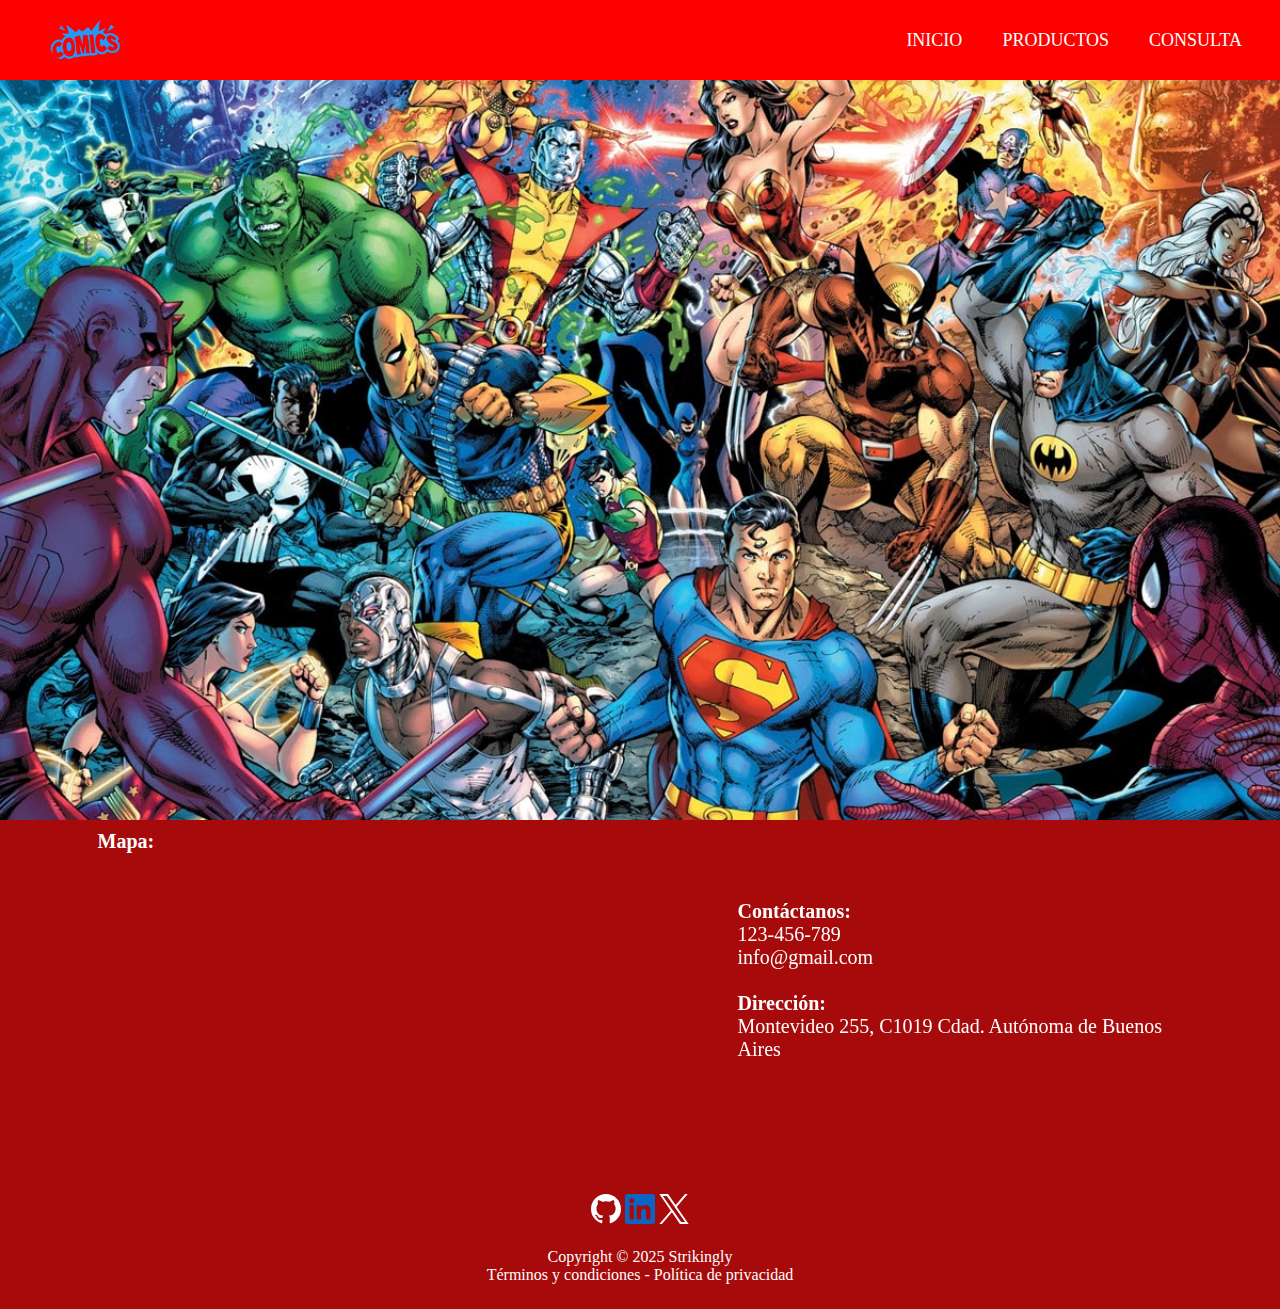
<file: index.html>
<!DOCTYPE html>
<html lang="es">

<head>
    <meta charset="UTF-8">
    <meta name="viewport" content="width=device-width, initial-scale=1.0">
    <title>Inicio Comics</title>
    <link rel="stylesheet" href="css/estilos.css">
    <link rel="stylesheet" href="https://cdnjs.cloudflare.com/ajax/libs/font-awesome/6.0.0-beta3/css/all.min.css">
</head>

<body>
    <!-- Encabezado que puede contener el logo y menú -->
    <header>
        <nav>
            <input type="checkbox" id="check">
            <label for="check" class="checkbtn">
                <i class="fas fa-bars"></i>
            </label>
            <a href="./index.html" class="enlace">
                <img src="img/comics-logo.png" alt="" class="logo">
            </a>
            <ul>
                <li><a href="./index.html">Inicio</a></li>
                <li><a href="./pages/productos.html">Productos</a></li>
                <li><a href="./pages/consulta.html">Consulta</a></li>
            </ul>
        </nav>
    </header>

    <!-- Seccion principal (main) -->
    <main style="height: calc(100vh - 80px);"></main>

    <!-- Pie de pagina (footer) -->
    <footer>
        <div class="footer-contenedor">
            <div class="footer-mapa">
                <h4>Mapa:</h4><br>
                <iframe
                    src="https://www.google.com/maps/embed?pb=!1m18!1m12!1m3!1d13135.704171530311!2d-58.40730071067809!3d-34.60603160826366!2m3!1f0!2f0!3f0!3m2!1i1024!2i768!4f13.1!3m3!1m2!1s0x95bccac38cd96b13%3A0xe7fd376d1ff17852!2sTienda%20-%20CLUB%20DEL%20C%C3%93MIC%20MONTEVIDEO!5e0!3m2!1ses!2sar!4v1748462415845!5m2!1ses!2sar"
                    width="100%" height="250" style="border:0; border-radius: 15px;" allowfullscreen="" loading="lazy"
                    referrerpolicy="no-referrer-when-downgrade"></iframe>
            </div>
            <div class="footer-direccion">
                <h4>Contáctanos:</h4>
                <p>123-456-789</p>
                <p>info@gmail.com</p>
                <br>
                <h4>Dirección:</h4>
                <p>Montevideo 255, C1019 Cdad. Autónoma de Buenos Aires</p>
            </div>
        </div>
        <br>
        <div class="footer-terminos">
            <div class="iconos" style="padding: 10px;">
                <svg width="30" height="30" viewBox="0 0 1024 1024" fill="none" xmlns="http://www.w3.org/2000/svg">
                    <path fill-rule="evenodd" clip-rule="evenodd"
                        d="M8 0C3.58 0 0 3.58 0 8C0 11.54 2.29 14.53 5.47 15.59C5.87 15.66 6.02 15.42 6.02 15.21C6.02 15.02 6.01 14.39 6.01 13.72C4 14.09 3.48 13.23 3.32 12.78C3.23 12.55 2.84 11.84 2.5 11.65C2.22 11.5 1.82 11.13 2.49 11.12C3.12 11.11 3.57 11.7 3.72 11.94C4.44 13.15 5.59 12.81 6.05 12.6C6.12 12.08 6.33 11.73 6.56 11.53C4.78 11.33 2.92 10.64 2.92 7.58C2.92 6.71 3.23 5.99 3.74 5.43C3.66 5.23 3.38 4.41 3.82 3.31C3.82 3.31 4.49 3.1 6.02 4.13C6.66 3.95 7.34 3.86 8.02 3.86C8.7 3.86 9.38 3.95 10.02 4.13C11.55 3.09 12.22 3.31 12.22 3.31C12.66 4.41 12.38 5.23 12.3 5.43C12.81 5.99 13.12 6.7 13.12 7.58C13.12 10.65 11.25 11.33 9.47 11.53C9.76 11.78 10.01 12.26 10.01 13.01C10.01 14.08 10 14.94 10 15.21C10 15.42 10.15 15.67 10.55 15.59C13.71 14.53 16 11.53 16 8C16 3.58 12.42 0 8 0Z"
                        transform="scale(64)" fill="#ffff" />
                </svg>
                <svg width="30" height="30" xmlns="http://www.w3.org/2000/svg" preserveAspectRatio="xMidYMid"
                    viewBox="0 0 256 256">
                    <path
                        d="M218.123 218.127h-37.931v-59.403c0-14.165-.253-32.4-19.728-32.4-19.756 0-22.779 15.434-22.779 31.369v60.43h-37.93V95.967h36.413v16.694h.51a39.907 39.907 0 0 1 35.928-19.733c38.445 0 45.533 25.288 45.533 58.186l-.016 67.013ZM56.955 79.27c-12.157.002-22.014-9.852-22.016-22.009-.002-12.157 9.851-22.014 22.008-22.016 12.157-.003 22.014 9.851 22.016 22.008A22.013 22.013 0 0 1 56.955 79.27m18.966 138.858H37.95V95.967h37.97v122.16ZM237.033.018H18.89C8.58-.098.125 8.161-.001 18.471v219.053c.122 10.315 8.576 18.582 18.89 18.474h218.144c10.336.128 18.823-8.139 18.966-18.474V18.454c-.147-10.33-8.635-18.588-18.966-18.453"
                        fill="#0A66C2" />
                </svg>
                <svg xmlns="http://www.w3.org/2000/svg" width="30" height="30" fill="none" viewBox="0 0 1200 1227">
                    <path fill="#fff"
                        d="M714.163 519.284 1160.89 0h-105.86L667.137 450.887 357.328 0H0l468.492 681.821L0 1226.37h105.866l409.625-476.152 327.181 476.152H1200L714.137 519.284h.026ZM569.165 687.828l-47.468-67.894-377.686-540.24h162.604l304.797 435.991 47.468 67.894 396.2 566.721H892.476L569.165 687.854v-.026Z" />
                </svg>
            </div>

            <div>
                <p>Copyright © 2025 Strikingly</p>
                <p>Términos y condiciones - Política de privacidad</p>
            </div>
        </div>
    </footer>

</body>

</html>
</file>
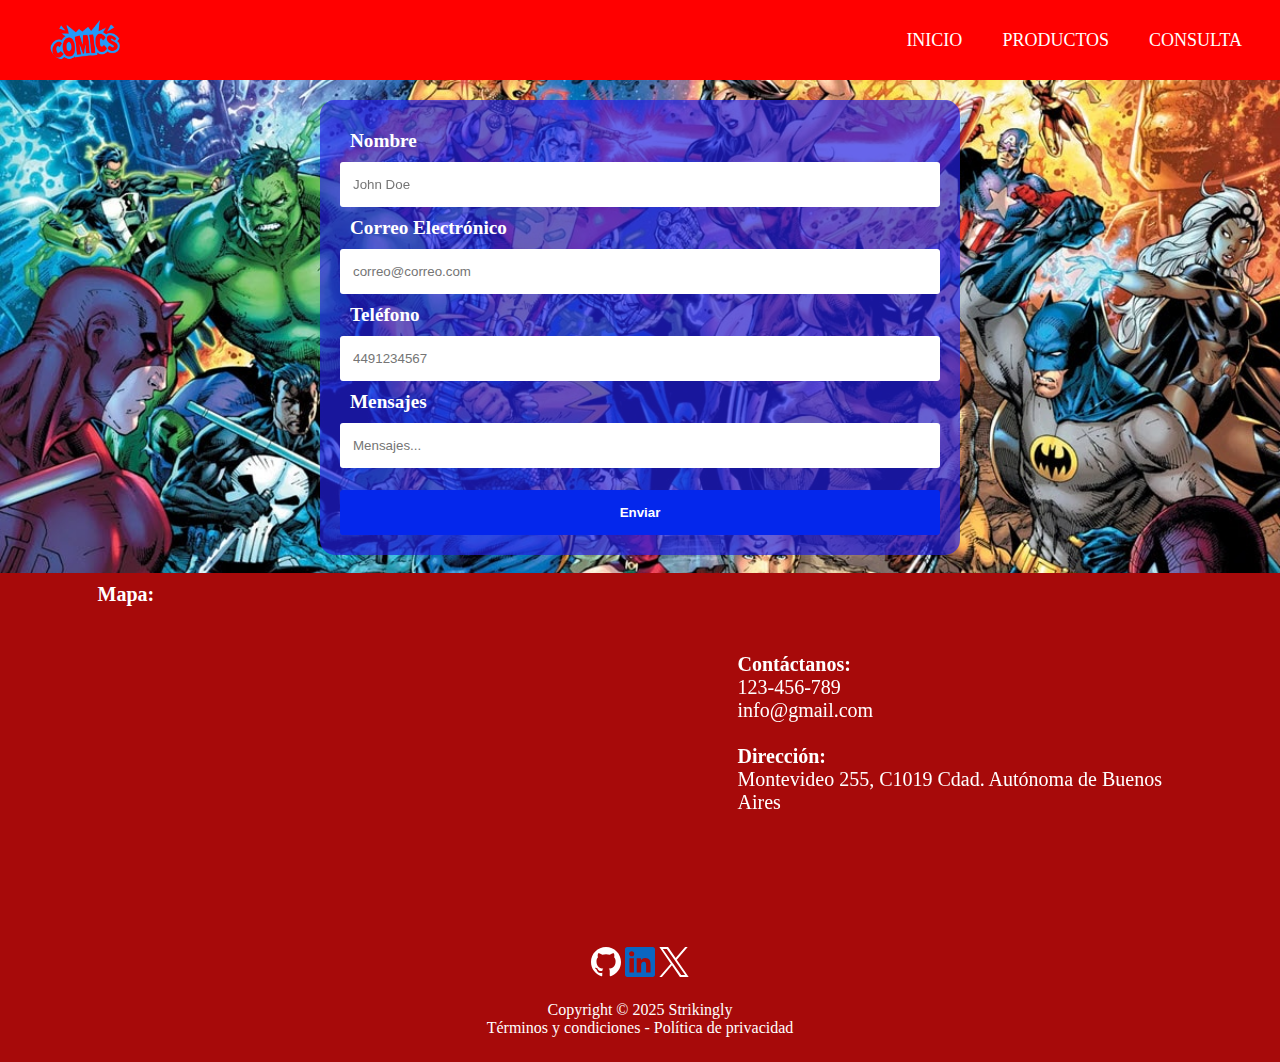
<file: pages/consulta.html>
<!DOCTYPE html>
<html lang="es">

<head>
    <meta charset="UTF-8">
    <meta name="viewport" content="width=device-width, initial-scale=1.0">
    <title>Productos</title>
    <link rel="stylesheet" href="../css/estilos.css">
    <link rel="stylesheet" href="https://cdnjs.cloudflare.com/ajax/libs/font-awesome/6.0.0-beta3/css/all.min.css">
</head>

<body>
    <!-- Encabezado que puede contener el logo y menú -->
    <header>
        <nav>
            <input type="checkbox" id="check">
            <label for="check" class="checkbtn">
                <i class="fas fa-bars"></i>
            </label>
            <a href="../index.html" class="enlace">
                <img src="../img/comics-logo.png" alt="" class="logo">
            </a>
            <ul>
                <li><a href="../index.html">Inicio</a></li>
                <li><a href="./productos.html">Productos</a></li>
                <li><a href="./consulta.html">Consulta</a></li>
            </ul>
        </nav>
    </header>
    <!-- Seccion principal (main) -->
    <div class="main">
        <form action="" class="formulario" id="formulario">
            <!-- Grupo: Nombre -->
            <div class="formulario__grupo" id="grupo__nombre">
                <label for="nombre" class="formulario__label">Nombre</label>
                <div class="formulario__grupo-input">
                    <input type="text" class="formulario__input" name="nombre" id="nombre" placeholder="John Doe">
                    <i class="formulario__validacion-estado fas fa-times-circle"></i>
                </div>
                <p class="formulario__input-error">Llena el campo de nombre</p>
            </div>

            <!-- Grupo: Correo Electronico -->
            <div class="formulario__grupo" id="grupo__correo">
                <label for="correo" class="formulario__label">Correo Electrónico</label>
                <div class="formulario__grupo-input">
                    <input type="email" class="formulario__input" name="correo" id="correo"
                        placeholder="correo@correo.com">
                    <i class="formulario__validacion-estado fas fa-times-circle"></i>
                </div>
                <p class="formulario__input-error">El correo solo puede contener letras, numeros, puntos, guiones y guion bajo.</p>
            </div>

            <!-- Grupo: Teléfono -->
            <div class="formulario__grupo" id="grupo__telefono">
                <label for="telefono" class="formulario__label">Teléfono</label>
                <div class="formulario__grupo-input">
                    <input type="text" class="formulario__input" name="telefono" id="telefono" placeholder="4491234567">
                    <i class="formulario__validacion-estado fas fa-times-circle"></i>
                </div>
                <p class="formulario__input-error">El telefono solo puede contener numeros y el maximo son 14 dígitos.</p>
            </div>

            <!-- Grupo: Mensajes -->
            <div class="formulario__grupo" id="grupo__mensaje">
                <label for="nombre" class="formulario__label">Mensajes</label>
                <div class="formulario__grupo-input">
                    <input type="text" class="formulario__input" name="mensaje" id="mensaje" placeholder="Mensajes...">
                    <i class="formulario__validacion-estado fas fa-times-circle"></i>
                </div>
                <p class="formulario__input-error">Llena el campo de mensajes</p>
            </div>

            <div class="formulario__mensaje" id="formulario__mensaje">
                <p><i class="fas fa-exclamation-triangle"></i>  Por favor rellena el formulario</p>
            </div>

            <br>
            <div class="formulario__grupo formulario__grupo-btn-enviar">
                <button type="submit" class="formulario__btn">Enviar</button>
                <p class="formulario__mensaje-exito" id="formulario__mensaje-exito">Formulario enviado exitosamente!</p>
            </div>
        </form>
        <br>
    </div>

    <!-- Pie de pagina (footer) -->
    <footer>
        <div class="footer-contenedor">
            <div class="footer-mapa">
                <h4>Mapa:</h4><br>
                <iframe
                    src="https://www.google.com/maps/embed?pb=!1m18!1m12!1m3!1d13135.704171530311!2d-58.40730071067809!3d-34.60603160826366!2m3!1f0!2f0!3f0!3m2!1i1024!2i768!4f13.1!3m3!1m2!1s0x95bccac38cd96b13%3A0xe7fd376d1ff17852!2sTienda%20-%20CLUB%20DEL%20C%C3%93MIC%20MONTEVIDEO!5e0!3m2!1ses!2sar!4v1748462415845!5m2!1ses!2sar"
                    width="100%" height="250" style="border:0; border-radius: 15px;" allowfullscreen="" loading="lazy"
                    referrerpolicy="no-referrer-when-downgrade"></iframe>
            </div>
            <div class="footer-direccion">
                <h4>Contáctanos:</h4>
                <p>123-456-789</p>
                <p>info@gmail.com</p>
                <br>
                <h4>Dirección:</h4>
                <p>Montevideo 255, C1019 Cdad. Autónoma de Buenos Aires</p>
            </div>
        </div>
        <br>
        <div class="footer-terminos">
            <div class="iconos" style="padding: 10px;">
                <svg width="30" height="30" viewBox="0 0 1024 1024" fill="none" xmlns="http://www.w3.org/2000/svg">
                    <path fill-rule="evenodd" clip-rule="evenodd"
                        d="M8 0C3.58 0 0 3.58 0 8C0 11.54 2.29 14.53 5.47 15.59C5.87 15.66 6.02 15.42 6.02 15.21C6.02 15.02 6.01 14.39 6.01 13.72C4 14.09 3.48 13.23 3.32 12.78C3.23 12.55 2.84 11.84 2.5 11.65C2.22 11.5 1.82 11.13 2.49 11.12C3.12 11.11 3.57 11.7 3.72 11.94C4.44 13.15 5.59 12.81 6.05 12.6C6.12 12.08 6.33 11.73 6.56 11.53C4.78 11.33 2.92 10.64 2.92 7.58C2.92 6.71 3.23 5.99 3.74 5.43C3.66 5.23 3.38 4.41 3.82 3.31C3.82 3.31 4.49 3.1 6.02 4.13C6.66 3.95 7.34 3.86 8.02 3.86C8.7 3.86 9.38 3.95 10.02 4.13C11.55 3.09 12.22 3.31 12.22 3.31C12.66 4.41 12.38 5.23 12.3 5.43C12.81 5.99 13.12 6.7 13.12 7.58C13.12 10.65 11.25 11.33 9.47 11.53C9.76 11.78 10.01 12.26 10.01 13.01C10.01 14.08 10 14.94 10 15.21C10 15.42 10.15 15.67 10.55 15.59C13.71 14.53 16 11.53 16 8C16 3.58 12.42 0 8 0Z"
                        transform="scale(64)" fill="#ffff" />
                </svg>
                <svg width="30" height="30" xmlns="http://www.w3.org/2000/svg" preserveAspectRatio="xMidYMid"
                    viewBox="0 0 256 256">
                    <path
                        d="M218.123 218.127h-37.931v-59.403c0-14.165-.253-32.4-19.728-32.4-19.756 0-22.779 15.434-22.779 31.369v60.43h-37.93V95.967h36.413v16.694h.51a39.907 39.907 0 0 1 35.928-19.733c38.445 0 45.533 25.288 45.533 58.186l-.016 67.013ZM56.955 79.27c-12.157.002-22.014-9.852-22.016-22.009-.002-12.157 9.851-22.014 22.008-22.016 12.157-.003 22.014 9.851 22.016 22.008A22.013 22.013 0 0 1 56.955 79.27m18.966 138.858H37.95V95.967h37.97v122.16ZM237.033.018H18.89C8.58-.098.125 8.161-.001 18.471v219.053c.122 10.315 8.576 18.582 18.89 18.474h218.144c10.336.128 18.823-8.139 18.966-18.474V18.454c-.147-10.33-8.635-18.588-18.966-18.453"
                        fill="#0A66C2" />
                </svg>
                <svg xmlns="http://www.w3.org/2000/svg" width="30" height="30" fill="none" viewBox="0 0 1200 1227">
                    <path fill="#fff"
                        d="M714.163 519.284 1160.89 0h-105.86L667.137 450.887 357.328 0H0l468.492 681.821L0 1226.37h105.866l409.625-476.152 327.181 476.152H1200L714.137 519.284h.026ZM569.165 687.828l-47.468-67.894-377.686-540.24h162.604l304.797 435.991 47.468 67.894 396.2 566.721H892.476L569.165 687.854v-.026Z" />
                </svg>
            </div>

            <div>
                <p>Copyright © 2025 Strikingly</p>
                <p>Términos y condiciones - Política de privacidad</p>
            </div>
        </div>
    </footer>

    <script src="../js/consulta.js"></script>
</body>

</html>
</file>
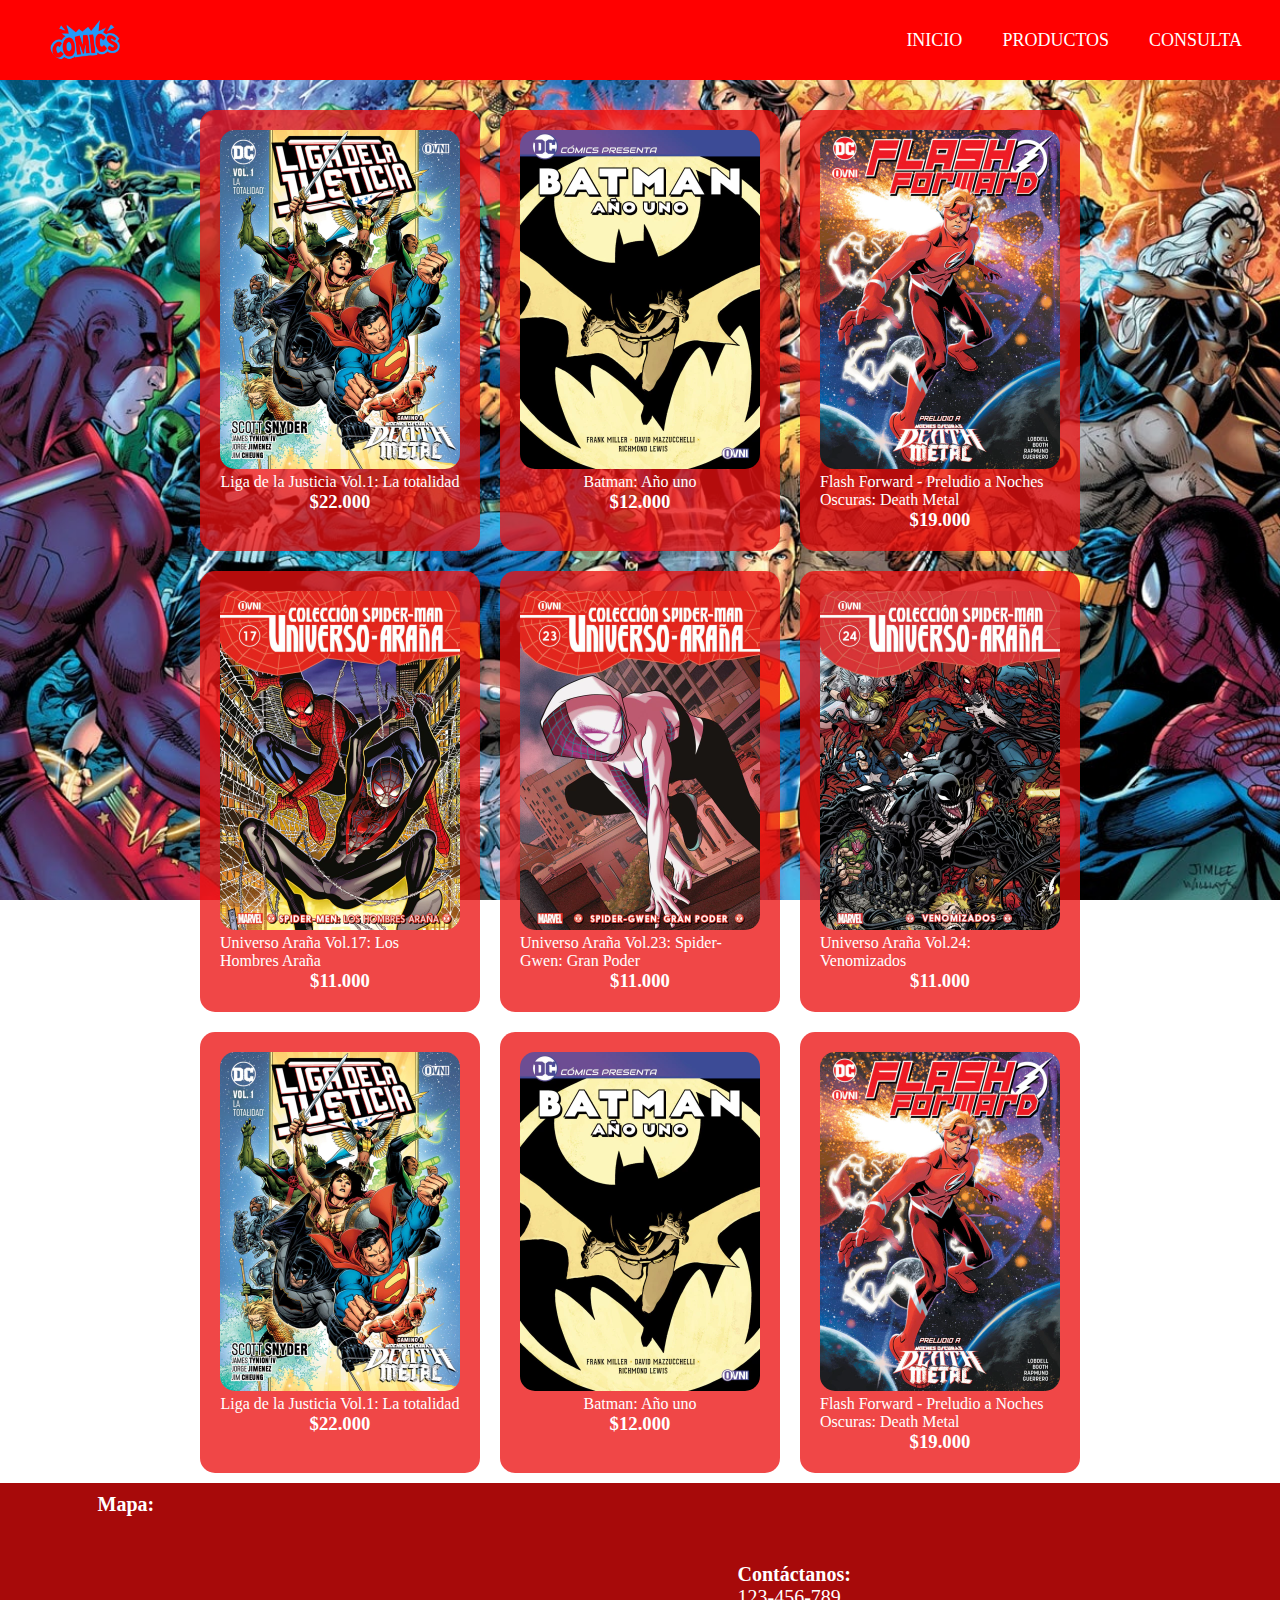
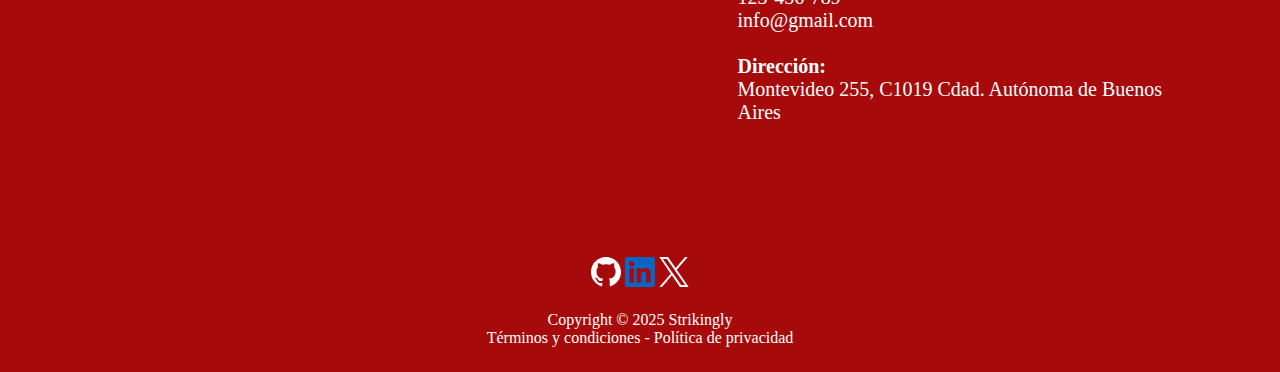
<file: pages/productos.html>
<!DOCTYPE html>
<html lang="es">

<head>
    <meta charset="UTF-8">
    <meta name="viewport" content="width=device-width, initial-scale=1.0">
    <title>Productos</title>
    <link rel="stylesheet" href="../css/estilos.css">
    <link rel="stylesheet" href="https://cdnjs.cloudflare.com/ajax/libs/font-awesome/6.0.0-beta3/css/all.min.css">
</head>

<body>
    <!-- Encabezado que puede contener el logo y menú -->
    <header>
        <nav>
            <input type="checkbox" id="check">
            <label for="check" class="checkbtn">
                <i class="fas fa-bars"></i>
            </label>
            <a href="../index.html" class="enlace">
                <img src="../img/comics-logo.png" alt="" class="logo">
            </a>
            <ul>
                <li><a href="../index.html">Inicio</a></li>
                <li><a href="./productos.html">Productos</a></li>
                <li><a href="./consulta.html">Consulta</a></li>
            </ul>
        </nav>
    </header>
    <!-- Seccion principal (main) -->
    <main>
        <section>
            <div class="container">
                <div class="item">
                    <img src="../img/item1.webp" alt="" />
                    <p>Liga de la Justicia Vol.1: La totalidad</p>
                    <h3>$22.000</h3>
                </div>
                <div class="item">
                    <img src="../img/item2.webp" alt="" />
                    <p>Batman: Año uno</p>
                    <h3>$12.000</h3>
                </div>
                <div class="item">
                    <img src="../img/item3.webp" alt="" />
                    <p>Flash Forward - Preludio a Noches Oscuras: Death Metal</p>
                    <h3>$19.000</h3>
                </div>
                <div class="item">
                    <img src="../img/item4.webp" alt="" />
                    <p>Universo Araña Vol.17: Los Hombres Araña</p>
                    <h3>$11.000</h3>
                </div>
                <div class="item">
                    <img src="../img/item5.webp" alt="" />
                    <p>Universo Araña Vol.23: Spider-Gwen: Gran Poder</p>
                    <h3>$11.000</h3>
                </div>
                <div class="item">
                    <img src="../img/item6.webp" alt="" />
                    <p>Universo Araña Vol.24: Venomizados</p>
                    <h3>$11.000</h3>
                </div>
                <div class="item">
                    <img src="../img/item1.webp" alt="" />
                    <p>Liga de la Justicia Vol.1: La totalidad</p>
                    <h3>$22.000</h3>
                </div>
                <div class="item">
                    <img src="../img/item2.webp" alt="" />
                    <p>Batman: Año uno</p>
                    <h3>$12.000</h3>
                </div>
                <div class="item">
                    <img src="../img/item3.webp" alt="" />
                    <p>Flash Forward - Preludio a Noches Oscuras: Death Metal</p>
                    <h3>$19.000</h3>
                </div>
            </div>
        </section>
    </main>

    <!-- Pie de pagina (footer) -->
    <footer>
        <div class="footer-contenedor">
            <div class="footer-mapa">
                <h4>Mapa:</h4><br>
                <iframe
                    src="https://www.google.com/maps/embed?pb=!1m18!1m12!1m3!1d13135.704171530311!2d-58.40730071067809!3d-34.60603160826366!2m3!1f0!2f0!3f0!3m2!1i1024!2i768!4f13.1!3m3!1m2!1s0x95bccac38cd96b13%3A0xe7fd376d1ff17852!2sTienda%20-%20CLUB%20DEL%20C%C3%93MIC%20MONTEVIDEO!5e0!3m2!1ses!2sar!4v1748462415845!5m2!1ses!2sar"
                    width="100%" height="250" style="border:0; border-radius: 15px;" allowfullscreen="" loading="lazy"
                    referrerpolicy="no-referrer-when-downgrade"></iframe>
            </div>
            <div class="footer-direccion">
                <h4>Contáctanos:</h4>
                <p>123-456-789</p>
                <p>info@gmail.com</p>
                <br>
                <h4>Dirección:</h4>
                <p>Montevideo 255, C1019 Cdad. Autónoma de Buenos Aires</p>
            </div>
        </div>
        <br>
        <div class="footer-terminos">
            <div class="iconos" style="padding: 10px;">
                <svg width="30" height="30" viewBox="0 0 1024 1024" fill="none" xmlns="http://www.w3.org/2000/svg">
                    <path fill-rule="evenodd" clip-rule="evenodd"
                        d="M8 0C3.58 0 0 3.58 0 8C0 11.54 2.29 14.53 5.47 15.59C5.87 15.66 6.02 15.42 6.02 15.21C6.02 15.02 6.01 14.39 6.01 13.72C4 14.09 3.48 13.23 3.32 12.78C3.23 12.55 2.84 11.84 2.5 11.65C2.22 11.5 1.82 11.13 2.49 11.12C3.12 11.11 3.57 11.7 3.72 11.94C4.44 13.15 5.59 12.81 6.05 12.6C6.12 12.08 6.33 11.73 6.56 11.53C4.78 11.33 2.92 10.64 2.92 7.58C2.92 6.71 3.23 5.99 3.74 5.43C3.66 5.23 3.38 4.41 3.82 3.31C3.82 3.31 4.49 3.1 6.02 4.13C6.66 3.95 7.34 3.86 8.02 3.86C8.7 3.86 9.38 3.95 10.02 4.13C11.55 3.09 12.22 3.31 12.22 3.31C12.66 4.41 12.38 5.23 12.3 5.43C12.81 5.99 13.12 6.7 13.12 7.58C13.12 10.65 11.25 11.33 9.47 11.53C9.76 11.78 10.01 12.26 10.01 13.01C10.01 14.08 10 14.94 10 15.21C10 15.42 10.15 15.67 10.55 15.59C13.71 14.53 16 11.53 16 8C16 3.58 12.42 0 8 0Z"
                        transform="scale(64)" fill="#ffff" />
                </svg>
                <svg width="30" height="30" xmlns="http://www.w3.org/2000/svg" preserveAspectRatio="xMidYMid"
                    viewBox="0 0 256 256">
                    <path
                        d="M218.123 218.127h-37.931v-59.403c0-14.165-.253-32.4-19.728-32.4-19.756 0-22.779 15.434-22.779 31.369v60.43h-37.93V95.967h36.413v16.694h.51a39.907 39.907 0 0 1 35.928-19.733c38.445 0 45.533 25.288 45.533 58.186l-.016 67.013ZM56.955 79.27c-12.157.002-22.014-9.852-22.016-22.009-.002-12.157 9.851-22.014 22.008-22.016 12.157-.003 22.014 9.851 22.016 22.008A22.013 22.013 0 0 1 56.955 79.27m18.966 138.858H37.95V95.967h37.97v122.16ZM237.033.018H18.89C8.58-.098.125 8.161-.001 18.471v219.053c.122 10.315 8.576 18.582 18.89 18.474h218.144c10.336.128 18.823-8.139 18.966-18.474V18.454c-.147-10.33-8.635-18.588-18.966-18.453"
                        fill="#0A66C2" />
                </svg>
                <svg xmlns="http://www.w3.org/2000/svg" width="30" height="30" fill="none" viewBox="0 0 1200 1227">
                    <path fill="#fff"
                        d="M714.163 519.284 1160.89 0h-105.86L667.137 450.887 357.328 0H0l468.492 681.821L0 1226.37h105.866l409.625-476.152 327.181 476.152H1200L714.137 519.284h.026ZM569.165 687.828l-47.468-67.894-377.686-540.24h162.604l304.797 435.991 47.468 67.894 396.2 566.721H892.476L569.165 687.854v-.026Z" />
                </svg>
            </div>

            <div>
                <p>Copyright © 2025 Strikingly</p>
                <p>Términos y condiciones - Política de privacidad</p>
            </div>
        </div>
    </footer>

</body>

</html>
</file>
<file: css/estilos.css>
* {
    padding: 0;
    margin: 0;
    text-decoration: none;
    list-style: none;
    box-sizing: border-box;
}

/* header */
header {
    position: fixed;
    background: red;
    height: 80px;
    width: 100%;
}

.enlace {
    position: absolute;
    padding: 20px 50px;
}

.logo {
    height: 40px;
}

nav ul {
    float: right;
    margin-right: 20px;
}

nav ul li {
    display: inline-block;
    line-height: 80px;
    margin: 0 5px;
}

nav ul li a {
    color: #fff;
    font-size: 18px;
    padding: 7px 13px;
    border-radius: 3px;
    text-transform: uppercase;
}

li a:hover {
    background: blue;
    transition: .5s;
}

.checkbtn {
    font-size: 30px;
    color: #fff;
    float: right;
    line-height: 80px;
    margin-right: 40px;
    cursor: pointer;
    display: none;
}

#check {
    display: none;
}

/* main */
main {
    background: url(../img/dc-marvel-omnibus.jpg) fixed;
    background-size: cover;
    background-position: auto;
    padding-top: 100px;
}


.container {
    display: grid;
    grid-template-columns: 300px 300px 300px;
    width: 100%;
    justify-content: center;
}

.item {
    border-radius: 15px;
    margin: 10px;
    background-color: #ec1010c4;
    color: white;
    padding: 20px;
}

img {
    width: 100%;
    border-radius: 15px;
}

h3,
.item p {
    display: grid;
    justify-content: center;
}

/*-------------------------------------------------------------------------------------------------*/
/* Formulario */
.main {
    background: url(../img/dc-marvel-omnibus.jpg) fixed;
    background-size: cover;
    background-position: auto;
    padding-top: 100px;
}

.formulario {
    background-color: #2320e2b0;
    border-radius: 15px;
    color: white;
    font-size: 1.2rem;
    padding: 20px;
    margin: 0 auto;
    width: 50%;
}

.formulario__label {
    display: block;
    font-weight: 700;
    padding: 10px;
    cursor: pointer;
}

.formulario__grupo-input {
    position: relative;
}

.formulario__input {
    width: 100%;
    border: 3px solid transparent;
    border-radius: 3px;
    height: 45px;
    line-height: 45px;
    padding: 0 40px 0 10px;
    transition: .3s ease all;
}

.formulario__input:focus {
    border: 3px solid #0075FF;
    outline: none;
    box-shadow: 3px 0px 30px rgba(163, 163, 163, 0.4);
}

.formulario__input-error {
    color: rgb(255, 238, 0);
    font-size: 20px;
    margin-bottom: 0;
    display: none;
}

.formulario__input-error-activo {
    display: block;
}

.formulario__validacion-estado {
    position: absolute;
    right: 10px;
    bottom: 15px;
    z-index: 100;
    font-size: 16px;
    opacity: 0;
}

.formulario__checkbox {
    margin-right: 10px;
}

.formulario__grupo-terminos,
.formulario__mensaje,
.formulario__grupo-btn-enviar {
    grid-column: span 2;
}

.formulario__mensaje {
    height: 45px;
    line-height: 45px;
    background: #F66060;
    padding: 0 15px;
    border-radius: 3px;
    display: none;
}

.formulario__mensaje-activo {
    display: block;
}

.formulario__mensaje p {
    margin: 0;
}

.formulario__grupo-btn-enviar {
    display: flex;
    flex-direction: column;
    align-items: center;
}

.formulario__btn {
    height: 45px;
    line-height: 45px;
    width: 100%;
    background: #0427ec;
    color: #fff;
    font-weight: bold;
    border: none;
    border-radius: 3px;
    cursor: pointer;
    transition: .1s ease all;
}

.formulario__btn:hover {
    box-shadow: 3px 0px 30px rgba(163, 163, 163, 1);
}

.formulario__mensaje-exito {
    font-size: 20px;
    color: #1eff00;
    display: none;
}

.formulario__mensaje-exito-activo {
    display: block;
}

/* ----- -----  Estilos para Validacion ----- ----- */
.formulario__grupo-correcto .formulario__validacion-estado {
    color: #1ed12d;
    opacity: 1;
}

.formulario__grupo-incorrecto .formulario__label {
    color: #ff0000;
}

.formulario__grupo-incorrecto .formulario__validacion-estado {
    color: #bb2929;
    opacity: 1;
}

.formulario__grupo-incorrecto .formulario__input {
    border: 3px solid #ff0000;
}

/*-----------------------------------------------------------------------------------------------*/
/* Footer - Pie de página */
footer {
    position: relative;
    width: 100%;
    padding: 0;
    background-color: rgb(167, 10, 10);
    color: white;
}

.footer-contenedor {
    display: flex;
    flex-wrap: wrap;
    justify-content: space-around;
    align-items: center;
}

.footer-contenedor>div {
    width: 445px;
    margin: 10px;
    text-align: start;
    font-size: 20px;
}

.footer-terminos {
    display: flex;
    flex-wrap: wrap;
    padding: 20px;
}

.footer-terminos>div {
    width: 100%;
    margin: 5px;
    text-align: center;
}

/* Media Queries - Diseño Responsivo */
@media (max-width: 858px) {
    .checkbtn {
        display: block;
    }

    ul {
        position: fixed;
        width: 100%;
        height: 100vh;
        background: #920f05;
        top: 80px;
        left: -100%;
        text-align: center;
        transition: all .5s;
    }

    nav ul li {
        display: block;
        margin: 50px 0;
        line-height: 30px;
    }

    nav ul li a {
        font-size: 20px;
    }

    li a:hove {
        background: none;
        color: red;
    }

    #check:checked~ul {
        left: 0;
    }

    .formulario {
        width: 95%;
    }

}

@media (max-width: 952px) {
    .enlace {
        padding-left: 20px;
    }

    nav ul li a {
        font-size: 16px;
    }

    .container {
        grid-template-columns: 400px;
    }

    .footer-contenedor {
        justify-content: center;
    }

    .footer-contenedor>div {
        width: 100%;
        padding: 20px;
    }

}
</file>
